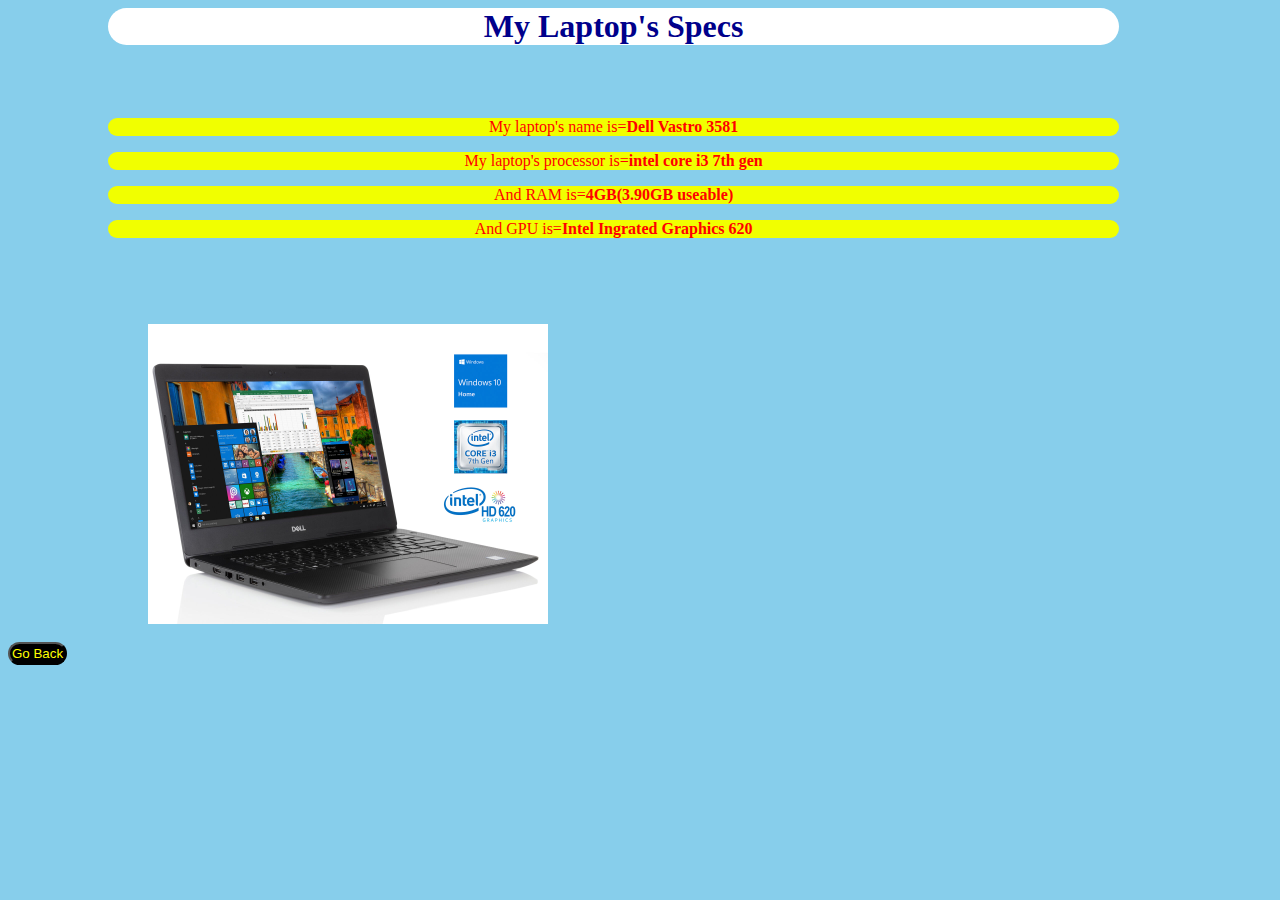
<file: specs.html>
<head>
	<title>My Specs</title>
	<link rel="stylesheet" type="text/css" href="style1.css">
<body>
	<div class="container">
<h1>My Laptop's Specs</h1> 
<br><br>
<div class="c2">
<p>My laptop's name is=<b>Dell Vastro 3581</b></p>
</div>
<div class="c3">
<p>My laptop's processor is=<b>intel core i3 7th gen</b></p>
</div>
<div class="c4">
<p>And RAM is=<b>4GB(3.90GB useable)</b></p>
</div>
<div class="c5">
<p>And GPU is=<b>Intel Ingrated Graphics 620
</b></P>
</div>
</div>
<img src="1244.jpeg">
<br><br>
<div class="c6">
<a href="index.html">
      <button>Go Back</button>
	</a>
</div>
</body>
</file>
<file: style1.css>
head{

	background-color: skyblue;
}

body{

	background-color: skyblue;
}


h1{

	color: darkblue;
	background-color: white;
	border-radius: 20px;
	text-align: center;
}
.c2{

	color: red;
	background-color: #F1FF00;
	border-radius: 30px;
	text-align: center;
}
.c3{

	color: red;
	background-color: #F1FF00;
	border-radius: 30px;
	text-align: center;
}

.c4{


	color: red;
	background-color: #F1FF00;
	border-radius: 30px;
	text-align: center;
}
.c5{


	color: red;
	background-color: #F1FF00;
	border-radius: 30px;
	text-align: center;
}
button{

	background-color: black;
	border-radius: 20px;
	color: yellow;
	padding: 2px;


}
img{
	padding-left: 140px;
	padding-top: 70px;
	width: 400px;
}

.container{

	width: 80%;
	margin: auto;
	margin-left: 100px;	
}
</file>
